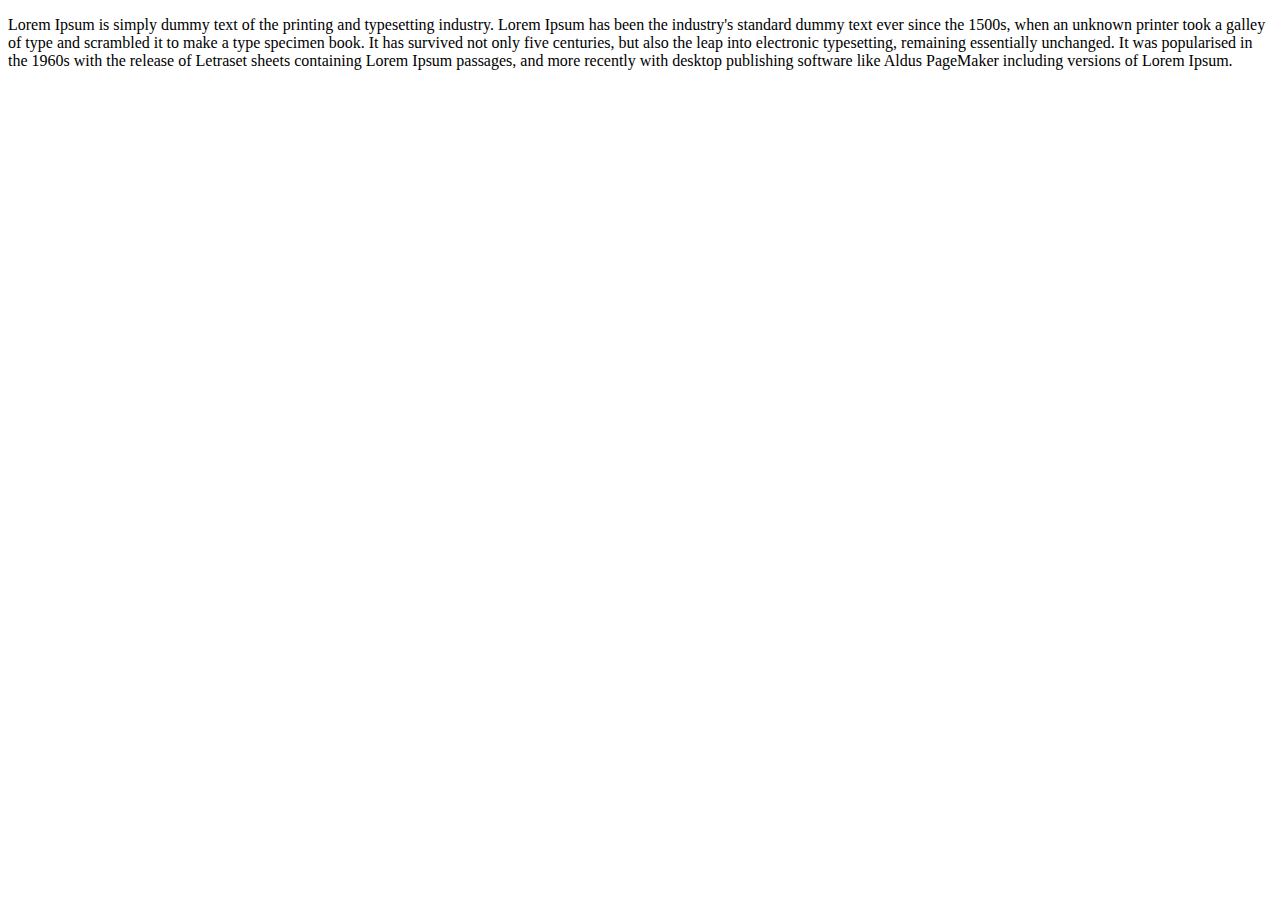
<file: index.html>
<!DOCTYPE html>
<head>
  <title>Task 1</title>
  <meta charset="utf-8">
</head>
<body>
  <p>
  Lorem Ipsum is simply dummy text of the printing and typesetting industry. Lorem Ipsum has been the industry's standard dummy text ever since the 1500s, when an unknown printer took a galley of type and scrambled it to make a type specimen book. It has survived not only five centuries, but also the leap into electronic typesetting, remaining essentially unchanged. It was popularised in the 1960s with the release of Letraset sheets containing Lorem Ipsum passages, and more recently with desktop publishing software like Aldus PageMaker including versions of Lorem Ipsum.
  </p>
</body>
</html>
</file>
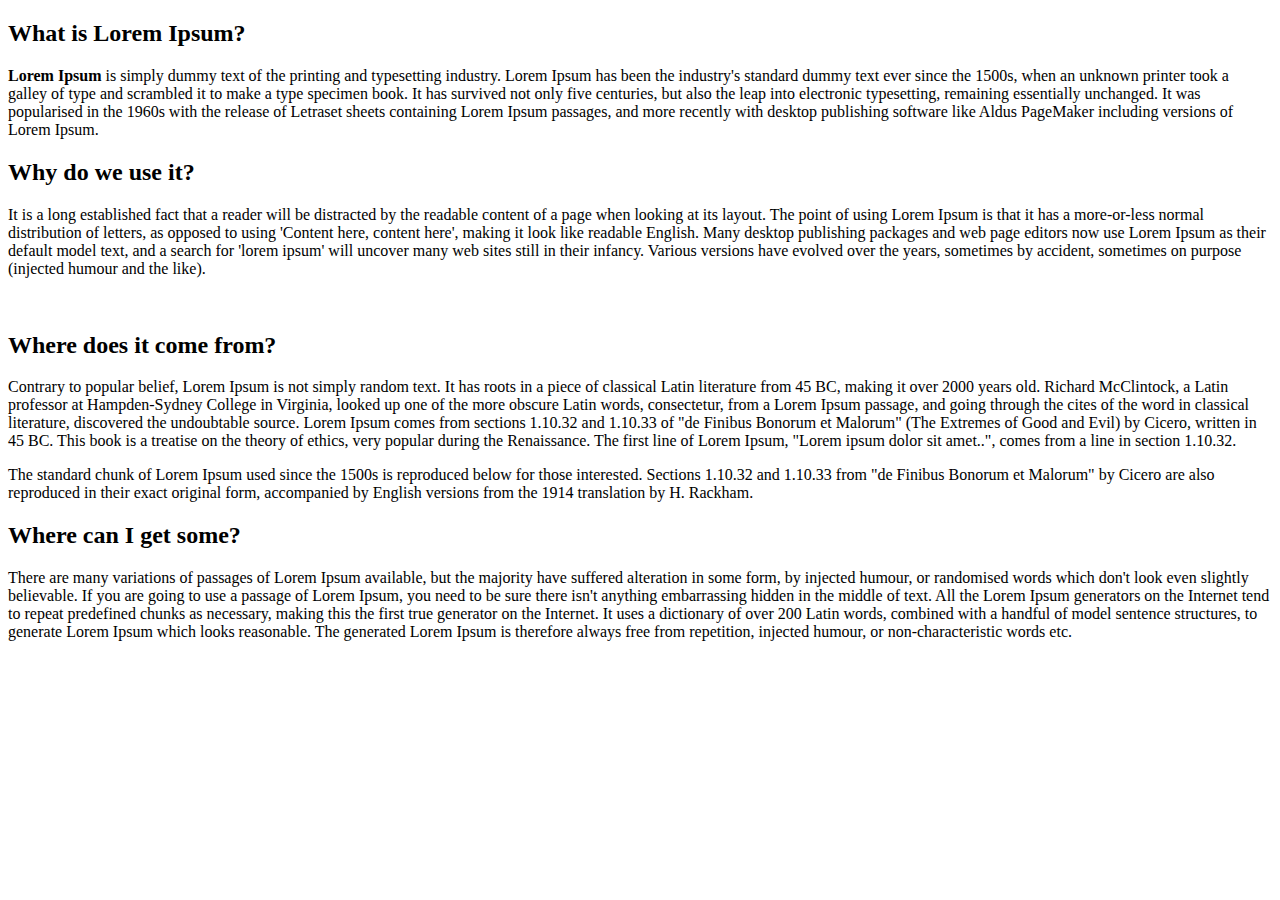
<file: Task1/index.html>
<!DOCTYPE html>
<head>
  <title>Task 1</title>
  <meta charset="utf-8">
</head>
<body>
<h2>What is Lorem Ipsum?</h2>
<p><strong>Lorem Ipsum</strong> is simply dummy text of the printing and typesetting industry. Lorem Ipsum has been the industry's standard dummy text ever since the 1500s, when an unknown printer took a galley of type and scrambled it to make a type specimen book. It has survived not only five centuries, but also the leap into electronic typesetting, remaining essentially unchanged. It was popularised in the 1960s with the release of Letraset sheets containing Lorem Ipsum passages, and more recently with desktop publishing software like Aldus PageMaker including versions of Lorem Ipsum.</p>
</div><div>
<h2>Why do we use it?</h2>
<p>It is a long established fact that a reader will be distracted by the readable content of a page when looking at its layout. The point of using Lorem Ipsum is that it has a more-or-less normal distribution of letters, as opposed to using 'Content here, content here', making it look like readable English. Many desktop publishing packages and web page editors now use Lorem Ipsum as their default model text, and a search for 'lorem ipsum' will uncover many web sites still in their infancy. Various versions have evolved over the years, sometimes by accident, sometimes on purpose (injected humour and the like).</p>
</div><br /><div>
<h2>Where does it come from?</h2>
<p>Contrary to popular belief, Lorem Ipsum is not simply random text. It has roots in a piece of classical Latin literature from 45 BC, making it over 2000 years old. Richard McClintock, a Latin professor at Hampden-Sydney College in Virginia, looked up one of the more obscure Latin words, consectetur, from a Lorem Ipsum passage, and going through the cites of the word in classical literature, discovered the undoubtable source. Lorem Ipsum comes from sections 1.10.32 and 1.10.33 of "de Finibus Bonorum et Malorum" (The Extremes of Good and Evil) by Cicero, written in 45 BC. This book is a treatise on the theory of ethics, very popular during the Renaissance. The first line of Lorem Ipsum, "Lorem ipsum dolor sit amet..", comes from a line in section 1.10.32.</p><p>The standard chunk of Lorem Ipsum used since the 1500s is reproduced below for those interested. Sections 1.10.32 and 1.10.33 from "de Finibus Bonorum et Malorum" by Cicero are also reproduced in their exact original form, accompanied by English versions from the 1914 translation by H. Rackham.</p>
</div><div>
<h2>Where can I get some?</h2>
<p>There are many variations of passages of Lorem Ipsum available, but the majority have suffered alteration in some form, by injected humour, or randomised words which don't look even slightly believable. If you are going to use a passage of Lorem Ipsum, you need to be sure there isn't anything embarrassing hidden in the middle of text. All the Lorem Ipsum generators on the Internet tend to repeat predefined chunks as necessary, making this the first true generator on the Internet. It uses a dictionary of over 200 Latin words, combined with a handful of model sentence structures, to generate Lorem Ipsum which looks reasonable. The generated Lorem Ipsum is therefore always free from repetition, injected humour, or non-characteristic words etc.</p>
</body>
</html>
</file>
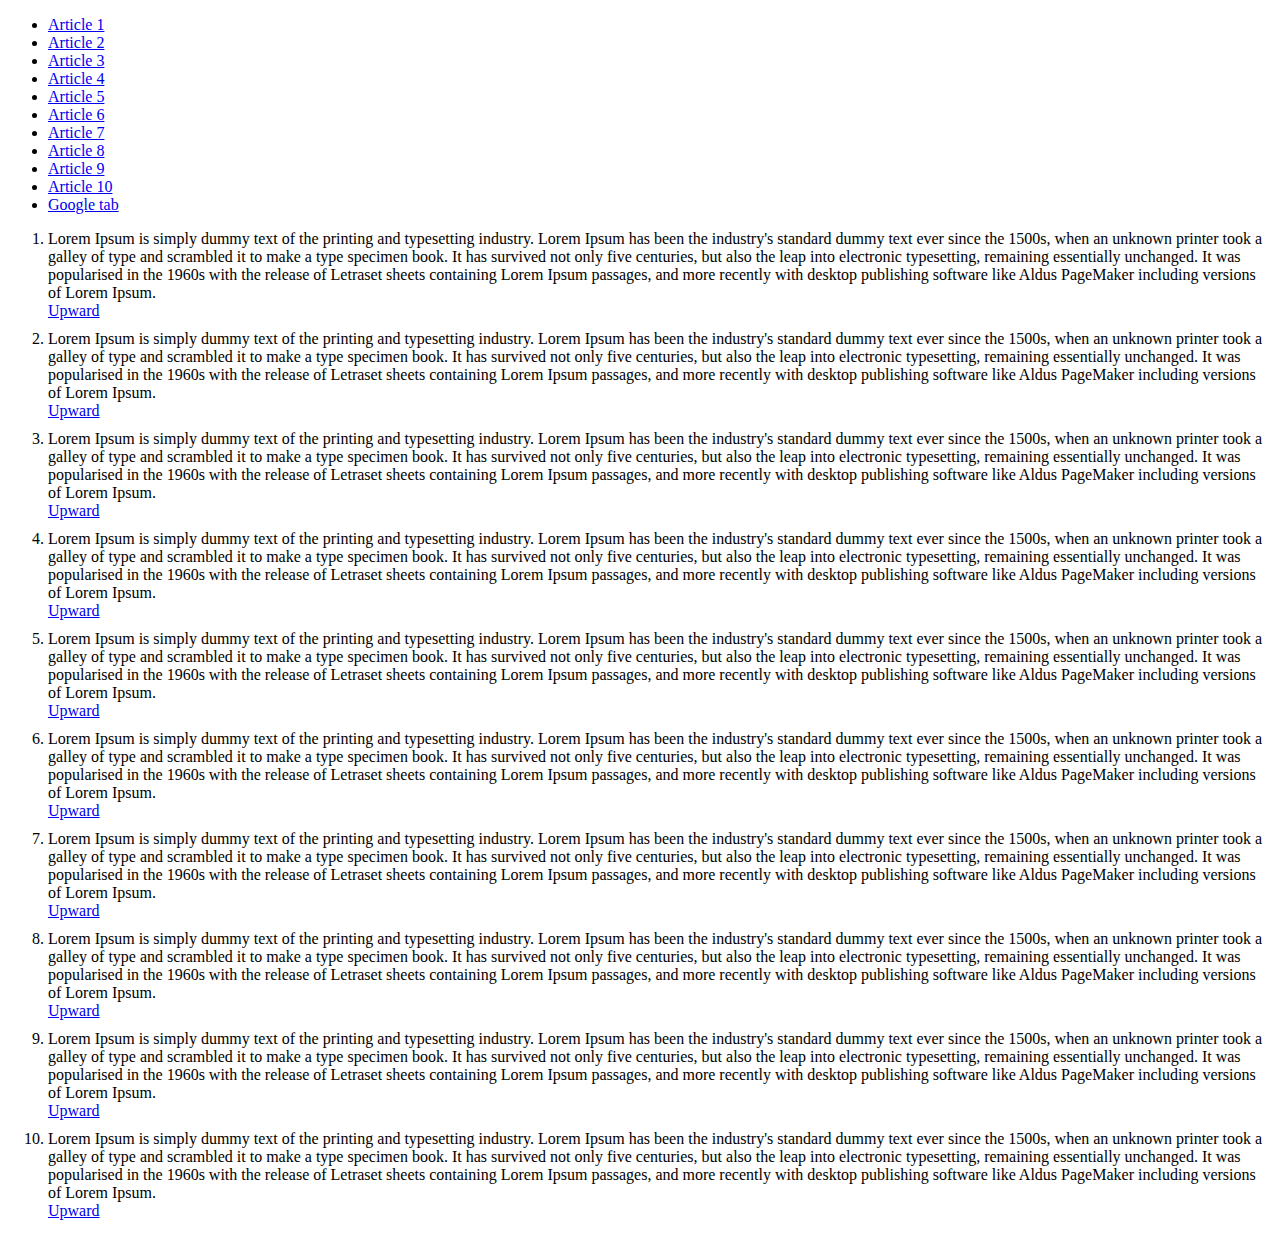
<file: Task2/index.html>
<!DOCTYPE html>

<head>
    <meta charset="UTF-8">
    <title>Task 2</title>
    <style>
        div {
            margin-bottom: 10px;
        }
    </style>
</head>

<body>
    <div id="home">
        <ul>
            <li>
                <a href="#article1">Article 1</a>
            </li>
            <li>
                <a href="#article2">Article 2</a>
            </li>
            <li>
                <a href="#article3">Article 3</a>
            </li>
            <li>
                <a href="#article4">Article 4</a>
            </li>
            <li>
                <a href="#article5">Article 5</a>
            </li>
            <li>
                <a href="#article6">Article 6</a>
            </li>
            <li>
                <a href="#article7">Article 7</a>
            </li>
            <li>
                <a href="#article8">Article 8</a>
            </li>
            <li>
                <a href="#article9">Article 9</a>
            </li>
            <li>
                <a href="#article10">Article 10</a>
            </li>
            <li>
                <a href="http://google.com" target="blank_">Google tab</a>
            </li>
        </ul>
    </div>
    <ol>
        <li>
            <div id="article1">
                <article>
                    Lorem Ipsum is simply dummy text of the printing and typesetting industry. Lorem Ipsum has been the industry's standard dummy
                    text ever since the 1500s, when an unknown printer took a galley of type and scrambled it to make a type
                    specimen book. It has survived not only five centuries, but also the leap into electronic typesetting,
                    remaining essentially unchanged. It was popularised in the 1960s with the release of Letraset sheets
                    containing Lorem Ipsum passages, and more recently with desktop publishing software like Aldus PageMaker
                    including versions of Lorem Ipsum.
                    <br />
                    <a href="#home">Upward</a>
                </article>
            </div>
        </li>
        <li>
            <div id="article2">
                <article>
                    Lorem Ipsum is simply dummy text of the printing and typesetting industry. Lorem Ipsum has been the industry's standard dummy
                    text ever since the 1500s, when an unknown printer took a galley of type and scrambled it to make a type
                    specimen book. It has survived not only five centuries, but also the leap into electronic typesetting,
                    remaining essentially unchanged. It was popularised in the 1960s with the release of Letraset sheets
                    containing Lorem Ipsum passages, and more recently with desktop publishing software like Aldus PageMaker
                    including versions of Lorem Ipsum.
                    <br />
                    <a href="#home">Upward</a>
                </article>
            </div>
        </li>
        <li>
            <div id="article3">
                <article>
                    Lorem Ipsum is simply dummy text of the printing and typesetting industry. Lorem Ipsum has been the industry's standard dummy
                    text ever since the 1500s, when an unknown printer took a galley of type and scrambled it to make a type
                    specimen book. It has survived not only five centuries, but also the leap into electronic typesetting,
                    remaining essentially unchanged. It was popularised in the 1960s with the release of Letraset sheets
                    containing Lorem Ipsum passages, and more recently with desktop publishing software like Aldus PageMaker
                    including versions of Lorem Ipsum.
                    <br />
                    <a href="#home">Upward</a>
                </article>
            </div>
        </li>
        <li>
            <div id="article4">
                <article>
                    Lorem Ipsum is simply dummy text of the printing and typesetting industry. Lorem Ipsum has been the industry's standard dummy
                    text ever since the 1500s, when an unknown printer took a galley of type and scrambled it to make a type
                    specimen book. It has survived not only five centuries, but also the leap into electronic typesetting,
                    remaining essentially unchanged. It was popularised in the 1960s with the release of Letraset sheets
                    containing Lorem Ipsum passages, and more recently with desktop publishing software like Aldus PageMaker
                    including versions of Lorem Ipsum.
                    <br />
                    <a href="#home">Upward</a>
                </article>
            </div>
        </li>
        <li>
            <div id="article5">
                <article>
                    Lorem Ipsum is simply dummy text of the printing and typesetting industry. Lorem Ipsum has been the industry's standard dummy
                    text ever since the 1500s, when an unknown printer took a galley of type and scrambled it to make a type
                    specimen book. It has survived not only five centuries, but also the leap into electronic typesetting,
                    remaining essentially unchanged. It was popularised in the 1960s with the release of Letraset sheets
                    containing Lorem Ipsum passages, and more recently with desktop publishing software like Aldus PageMaker
                    including versions of Lorem Ipsum.
                    <br />
                    <a href="#home">Upward</a>
                </article>
            </div>
        </li>
        <li>
            <div id="article6">
                <article>
                    Lorem Ipsum is simply dummy text of the printing and typesetting industry. Lorem Ipsum has been the industry's standard dummy
                    text ever since the 1500s, when an unknown printer took a galley of type and scrambled it to make a type
                    specimen book. It has survived not only five centuries, but also the leap into electronic typesetting,
                    remaining essentially unchanged. It was popularised in the 1960s with the release of Letraset sheets
                    containing Lorem Ipsum passages, and more recently with desktop publishing software like Aldus PageMaker
                    including versions of Lorem Ipsum.
                    <br />
                    <a href="#home">Upward</a>
                </article>
            </div>
        </li>
        <li>
            <div id="article7">
                <article>
                    Lorem Ipsum is simply dummy text of the printing and typesetting industry. Lorem Ipsum has been the industry's standard dummy
                    text ever since the 1500s, when an unknown printer took a galley of type and scrambled it to make a type
                    specimen book. It has survived not only five centuries, but also the leap into electronic typesetting,
                    remaining essentially unchanged. It was popularised in the 1960s with the release of Letraset sheets
                    containing Lorem Ipsum passages, and more recently with desktop publishing software like Aldus PageMaker
                    including versions of Lorem Ipsum.
                    <br />
                    <a href="#home">Upward</a>
                </article>
            </div>
        </li>
        <li>
            <div id="article8">
                <article>
                    Lorem Ipsum is simply dummy text of the printing and typesetting industry. Lorem Ipsum has been the industry's standard dummy
                    text ever since the 1500s, when an unknown printer took a galley of type and scrambled it to make a type
                    specimen book. It has survived not only five centuries, but also the leap into electronic typesetting,
                    remaining essentially unchanged. It was popularised in the 1960s with the release of Letraset sheets
                    containing Lorem Ipsum passages, and more recently with desktop publishing software like Aldus PageMaker
                    including versions of Lorem Ipsum.
                    <br />
                    <a href="#home">Upward</a>
                </article>
            </div>
        </li>
        <li>
            <div id="article9">
                <article>
                    Lorem Ipsum is simply dummy text of the printing and typesetting industry. Lorem Ipsum has been the industry's standard dummy
                    text ever since the 1500s, when an unknown printer took a galley of type and scrambled it to make a type
                    specimen book. It has survived not only five centuries, but also the leap into electronic typesetting,
                    remaining essentially unchanged. It was popularised in the 1960s with the release of Letraset sheets
                    containing Lorem Ipsum passages, and more recently with desktop publishing software like Aldus PageMaker
                    including versions of Lorem Ipsum.
                    <br />
                    <a href="#home">Upward</a>
                </article>
            </div>
        </li>
        <li>
            <div id="article10">
                <article>
                    Lorem Ipsum is simply dummy text of the printing and typesetting industry. Lorem Ipsum has been the industry's standard dummy
                    text ever since the 1500s, when an unknown printer took a galley of type and scrambled it to make a type
                    specimen book. It has survived not only five centuries, but also the leap into electronic typesetting,
                    remaining essentially unchanged. It was popularised in the 1960s with the release of Letraset sheets
                    containing Lorem Ipsum passages, and more recently with desktop publishing software like Aldus PageMaker
                    including versions of Lorem Ipsum.
                    <br />
                    <a href="#home">Upward</a>
                </article>
            </div>
        </li>



    </ol>

</body>

</html>
</file>
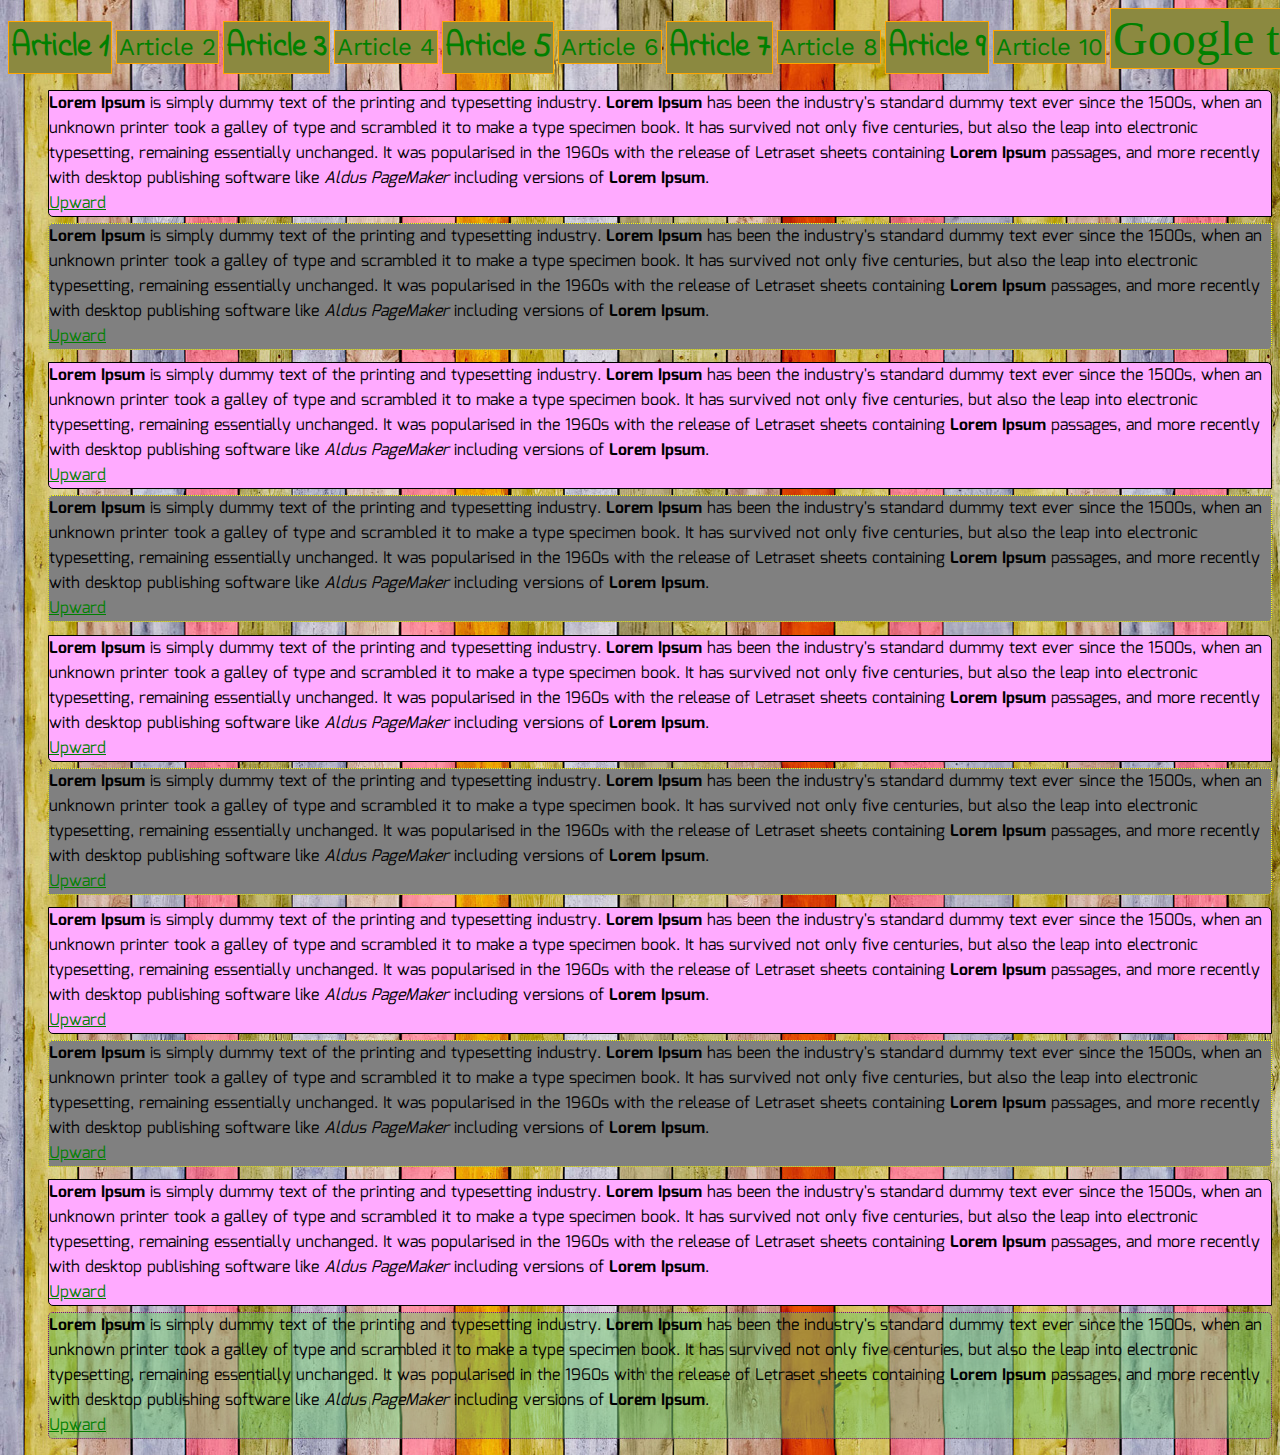
<file: Task3/index.html>
<!DOCTYPE html>

<head>
    <meta charset="UTF-8">
    <title>Task 3</title>
    <link href="https://fonts.googleapis.com/css?family=Indie+Flower|Work+Sans|Mina" rel="stylesheet">
    <link rel="stylesheet" type="text/css" href="style.css">
</head>

<body>
    <div id="home">
        <ul>
            <li>
                <a href="#article1">Article 1</a>
            </li>
            <li>
                <a href="#article2">Article 2</a>
            </li>
            <li>
                <a href="#article3">Article 3</a>
            </li>
            <li>
                <a href="#article4">Article 4</a>
            </li>
            <li>
                <a href="#article5">Article 5</a>
            </li>
            <li>
                <a href="#article6">Article 6</a>
            </li>
            <li>
                <a href="#article7">Article 7</a>
            </li>
            <li>
                <a href="#article8">Article 8</a>
            </li>
            <li>
                <a href="#article9">Article 9</a>
            </li>
            <li>
                <a href="#article10">Article 10</a>
            </li>
            <li>
                <a href="http://google.com" target="blank_">Google tab</a>
            </li>
        </ul>
       
    </div>
    <ol>
        <li>
            <div id="article1">
                <article>
                    <div class="left-radius">
                        <span class="bold-element">Lorem Ipsum</span> is simply dummy text of the printing and typesetting industry.
                        <span class="bold-element">Lorem Ipsum</span> has been the industry's standard dummy text ever since the 1500s, when an unknown
                        printer took a galley of type and scrambled it to make a type specimen book. It has survived not
                        only five centuries, but also the leap into electronic typesetting, remaining essentially unchanged.
                        It was popularised in the 1960s with the release of Letraset sheets containing
                        <span class="bold-element">Lorem Ipsum</span> passages, and more recently with desktop publishing software like
                        <span class="italik-element">Aldus PageMaker</span> including versions of
                        <span class="bold-element">Lorem Ipsum</span>.
                        <br />
                        <a href="#home">Upward</a>
                    </div>
                </article>
            </div>
        </li>
        <li>
            <div id="article2">
                <article>
                    <div class="right-radius">
                        <span class="bold-element">Lorem Ipsum</span> is simply dummy text of the printing and typesetting industry.
                        <span class="bold-element">Lorem Ipsum</span> has been the industry's standard dummy text ever since the 1500s, when an unknown
                        printer took a galley of type and scrambled it to make a type specimen book. It has survived not
                        only five centuries, but also the leap into electronic typesetting, remaining essentially unchanged.
                        It was popularised in the 1960s with the release of Letraset sheets containing
                        <span class="bold-element">Lorem Ipsum</span> passages, and more recently with desktop publishing software like
                        <span class="italik-element">Aldus PageMaker</span> including versions of
                        <span class="bold-element">Lorem Ipsum</span>.
                        <br />
                        <a href="#home">Upward</a>
                    </div>
                </article>
            </div>
        </li>
        <li>
            <div id="article3">
                <article>
                    <div class="left-radius">
                        <span class="bold-element">Lorem Ipsum</span> is simply dummy text of the printing and typesetting industry.
                        <span class="bold-element">Lorem Ipsum</span> has been the industry's standard dummy text ever since the 1500s, when an unknown
                        printer took a galley of type and scrambled it to make a type specimen book. It has survived not
                        only five centuries, but also the leap into electronic typesetting, remaining essentially unchanged.
                        It was popularised in the 1960s with the release of Letraset sheets containing
                        <span class="bold-element">Lorem Ipsum</span> passages, and more recently with desktop publishing software like
                        <span class="italik-element">Aldus PageMaker</span> including versions of
                        <span class="bold-element">Lorem Ipsum</span>.
                        <br />
                        <a href="#home">Upward</a>
                    </div>
                </article>
            </div>
        </li>
        <li>
            <div id="article4">
                <article>
                    <div class="right-radius">
                        <span class="bold-element">Lorem Ipsum</span> is simply dummy text of the printing and typesetting industry.
                        <span class="bold-element">Lorem Ipsum</span> has been the industry's standard dummy text ever since the 1500s, when an unknown
                        printer took a galley of type and scrambled it to make a type specimen book. It has survived not
                        only five centuries, but also the leap into electronic typesetting, remaining essentially unchanged.
                        It was popularised in the 1960s with the release of Letraset sheets containing
                        <span class="bold-element">Lorem Ipsum</span> passages, and more recently with desktop publishing software like
                        <span class="italik-element">Aldus PageMaker</span> including versions of
                        <span class="bold-element">Lorem Ipsum</span>.
                        <br />
                        <a href="#home">Upward</a>
                    </div>
                </article>
            </div>
        </li>
        <li>
            <div id="article5">
                <article>
                    <div class="left-radius">
                        <span class="bold-element">Lorem Ipsum</span> is simply dummy text of the printing and typesetting industry.
                        <span class="bold-element">Lorem Ipsum</span> has been the industry's standard dummy text ever since the 1500s, when an unknown
                        printer took a galley of type and scrambled it to make a type specimen book. It has survived not
                        only five centuries, but also the leap into electronic typesetting, remaining essentially unchanged.
                        It was popularised in the 1960s with the release of Letraset sheets containing
                        <span class="bold-element">Lorem Ipsum</span> passages, and more recently with desktop publishing software like
                        <span class="italik-element">Aldus PageMaker</span> including versions of
                        <span class="bold-element">Lorem Ipsum</span>.
                        <br />
                        <a href="#home">Upward</a>
                    </div>
                </article>
            </div>
        </li>
        <li>
            <div id="article6">
                <article>
                    <div class="right-radius">
                        <span class="bold-element">Lorem Ipsum</span> is simply dummy text of the printing and typesetting industry.
                        <span class="bold-element">Lorem Ipsum</span> has been the industry's standard dummy text ever since the 1500s, when an unknown
                        printer took a galley of type and scrambled it to make a type specimen book. It has survived not
                        only five centuries, but also the leap into electronic typesetting, remaining essentially unchanged.
                        It was popularised in the 1960s with the release of Letraset sheets containing
                        <span class="bold-element">Lorem Ipsum</span> passages, and more recently with desktop publishing software like
                        <span class="italik-element">Aldus PageMaker</span> including versions of
                        <span class="bold-element">Lorem Ipsum</span>.
                        <br />
                        <a href="#home">Upward</a>
                    </div>
                </article>
            </div>
        </li>
        <li>
            <div id="article7">
                <article>
                    <div class="left-radius">
                        <span class="bold-element">Lorem Ipsum</span> is simply dummy text of the printing and typesetting industry.
                        <span class="bold-element">Lorem Ipsum</span> has been the industry's standard dummy text ever since the 1500s, when an unknown
                        printer took a galley of type and scrambled it to make a type specimen book. It has survived not
                        only five centuries, but also the leap into electronic typesetting, remaining essentially unchanged.
                        It was popularised in the 1960s with the release of Letraset sheets containing
                        <span class="bold-element">Lorem Ipsum</span> passages, and more recently with desktop publishing software like
                        <span class="italik-element">Aldus PageMaker</span> including versions of
                        <span class="bold-element">Lorem Ipsum</span>.
                        <br />
                        <a href="#home">Upward</a>
                    </div>
                </article>
            </div>
        </li>
        <li>
            <div id="article8">
                <article>
                    <div class="right-radius">
                        <span class="bold-element">Lorem Ipsum</span> is simply dummy text of the printing and typesetting industry.
                        <span class="bold-element">Lorem Ipsum</span> has been the industry's standard dummy text ever since the 1500s, when an unknown
                        printer took a galley of type and scrambled it to make a type specimen book. It has survived not
                        only five centuries, but also the leap into electronic typesetting, remaining essentially unchanged.
                        It was popularised in the 1960s with the release of Letraset sheets containing
                        <span class="bold-element">Lorem Ipsum</span> passages, and more recently with desktop publishing software like
                        <span class="italik-element">Aldus PageMaker</span> including versions of
                        <span class="bold-element">Lorem Ipsum</span>.
                        <br />
                        <a href="#home">Upward</a>
                    </div>
                </article>
            </div>
        </li>
        <li>
            <div id="article9">
                <article>
                    <div class="left-radius">
                        <span class="bold-element">Lorem Ipsum</span> is simply dummy text of the printing and typesetting industry.
                        <span class="bold-element">Lorem Ipsum</span> has been the industry's standard dummy text ever since the 1500s, when an unknown
                        printer took a galley of type and scrambled it to make a type specimen book. It has survived not
                        only five centuries, but also the leap into electronic typesetting, remaining essentially unchanged.
                        It was popularised in the 1960s with the release of Letraset sheets containing
                        <span class="bold-element">Lorem Ipsum</span> passages, and more recently with desktop publishing software like
                        <span class="italik-element">Aldus PageMaker</span> including versions of
                        <span class="bold-element">Lorem Ipsum</span>.
                        <br />
                        <a href="#home">Upward</a>
                    </div>
                </article>
            </div>
        </li>
        <li>
            <div id="article10">
                <article>
                    <div class="full-radius">
                        <span class="bold-element">Lorem Ipsum</span> is simply dummy text of the printing and typesetting industry.
                        <span class="bold-element">Lorem Ipsum</span> has been the industry's standard dummy text ever since the 1500s, when an unknown
                        printer took a galley of type and scrambled it to make a type specimen book. It has survived not
                        only five centuries, but also the leap into electronic typesetting, remaining essentially unchanged.
                        It was popularised in the 1960s with the release of Letraset sheets containing
                        <span class="bold-element">Lorem Ipsum</span> passages, and more recently with desktop publishing software like
                        <span class="italik-element">Aldus PageMaker</span> including versions of
                        <span class="bold-element">Lorem Ipsum</span>.
                        <br />
                        <a href="#home">Upward</a>
                    </div>
                </article>
            </div>
        </li>
    </ol>
</body>

</html>
</file>
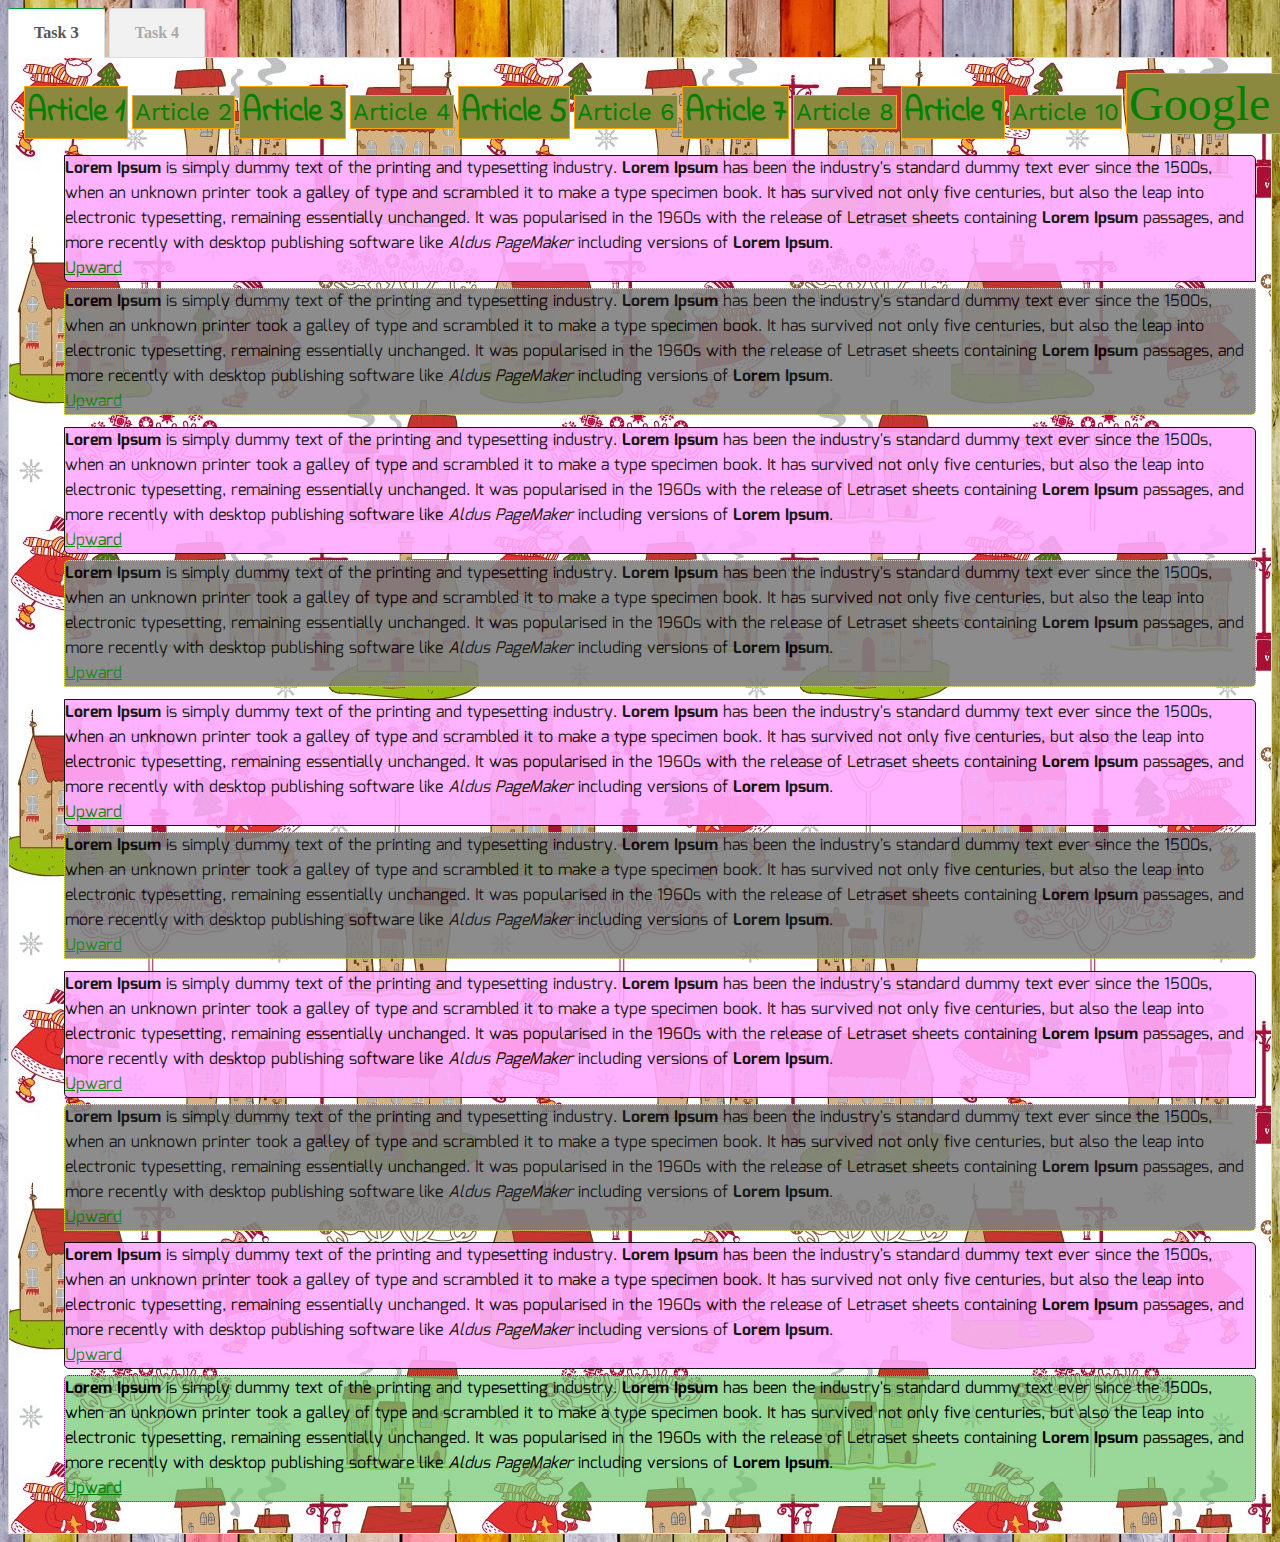
<file: Task4/index.html>
<!DOCTYPE html>
<html>
<head>
    <meta charset="UTF-8">
    <title>Task 4</title>
    <link href="https://fonts.googleapis.com/css?family=Indie+Flower|Work+Sans|Mina" rel="stylesheet">
    <link rel="stylesheet" type="text/css" href="css/style.css">
</head>

<body>
    <div class="tabs">
        <input id="tab1" type="radio" name="tabs" checked>
        <label for="tab1" title="Task 3">Task З</label>

        <input id="tab2" type="radio" name="tabs">
        <label for="tab2" title="Task 4">Task 4</label>

        <section id="content-tab1">
            <div id="home">
                <ul>
                    <li>
                        <a href="#article1">Article 1</a>
                    </li>
                    <li>
                        <a href="#article2">Article 2</a>
                    </li>
                    <li>
                        <a href="#article3">Article 3</a>
                    </li>
                    <li>
                        <a href="#article4">Article 4</a>
                    </li>
                    <li>
                        <a href="#article5">Article 5</a>
                    </li>
                    <li>
                        <a href="#article6">Article 6</a>
                    </li>
                    <li>
                        <a href="#article7">Article 7</a>
                    </li>
                    <li>
                        <a href="#article8">Article 8</a>
                    </li>
                    <li>
                        <a href="#article9">Article 9</a>
                    </li>
                    <li>
                        <a href="#article10">Article 10</a>
                    </li>
                    <li>
                        <a href="http://google.com" target="blank_">Google tab</a>
                    </li>
                </ul>

            </div>
            <ol>
                <li>
                    <div id="article1">
                        <article>
                            <div class="left-radius">
                                <span class="bold-element">Lorem Ipsum</span> is simply dummy text of the printing and typesetting industry.
                                <span class="bold-element">Lorem Ipsum</span> has been the industry's standard dummy text ever since the 1500s, when
                                an unknown printer took a galley of type and scrambled it to make a type specimen book. It
                                has survived not only five centuries, but also the leap into electronic typesetting, remaining
                                essentially unchanged. It was popularised in the 1960s with the release of Letraset sheets
                                containing
                                <span class="bold-element">Lorem Ipsum</span> passages, and more recently with desktop publishing software like
                                <span class="italik-element">Aldus PageMaker</span> including versions of
                                <span class="bold-element">Lorem Ipsum</span>.
                                <br />
                                <a href="#home">Upward</a>
                            </div>
                        </article>
                    </div>
                </li>
                <li>
                    <div id="article2">
                        <article>
                            <div class="right-radius">
                                <span class="bold-element">Lorem Ipsum</span> is simply dummy text of the printing and typesetting industry.
                                <span class="bold-element">Lorem Ipsum</span> has been the industry's standard dummy text ever since the 1500s, when
                                an unknown printer took a galley of type and scrambled it to make a type specimen book. It
                                has survived not only five centuries, but also the leap into electronic typesetting, remaining
                                essentially unchanged. It was popularised in the 1960s with the release of Letraset sheets
                                containing
                                <span class="bold-element">Lorem Ipsum</span> passages, and more recently with desktop publishing software like
                                <span class="italik-element">Aldus PageMaker</span> including versions of
                                <span class="bold-element">Lorem Ipsum</span>.
                                <br />
                                <a href="#home">Upward</a>
                            </div>
                        </article>
                    </div>
                </li>
                <li>
                    <div id="article3">
                        <article>
                            <div class="left-radius">
                                <span class="bold-element">Lorem Ipsum</span> is simply dummy text of the printing and typesetting industry.
                                <span class="bold-element">Lorem Ipsum</span> has been the industry's standard dummy text ever since the 1500s, when
                                an unknown printer took a galley of type and scrambled it to make a type specimen book. It
                                has survived not only five centuries, but also the leap into electronic typesetting, remaining
                                essentially unchanged. It was popularised in the 1960s with the release of Letraset sheets
                                containing
                                <span class="bold-element">Lorem Ipsum</span> passages, and more recently with desktop publishing software like
                                <span class="italik-element">Aldus PageMaker</span> including versions of
                                <span class="bold-element">Lorem Ipsum</span>.
                                <br />
                                <a href="#home">Upward</a>
                            </div>
                        </article>
                    </div>
                </li>
                <li>
                    <div id="article4">
                        <article>
                            <div class="right-radius">
                                <span class="bold-element">Lorem Ipsum</span> is simply dummy text of the printing and typesetting industry.
                                <span class="bold-element">Lorem Ipsum</span> has been the industry's standard dummy text ever since the 1500s, when
                                an unknown printer took a galley of type and scrambled it to make a type specimen book. It
                                has survived not only five centuries, but also the leap into electronic typesetting, remaining
                                essentially unchanged. It was popularised in the 1960s with the release of Letraset sheets
                                containing
                                <span class="bold-element">Lorem Ipsum</span> passages, and more recently with desktop publishing software like
                                <span class="italik-element">Aldus PageMaker</span> including versions of
                                <span class="bold-element">Lorem Ipsum</span>.
                                <br />
                                <a href="#home">Upward</a>
                            </div>
                        </article>
                    </div>
                </li>
                <li>
                    <div id="article5">
                        <article>
                            <div class="left-radius">
                                <span class="bold-element">Lorem Ipsum</span> is simply dummy text of the printing and typesetting industry.
                                <span class="bold-element">Lorem Ipsum</span> has been the industry's standard dummy text ever since the 1500s, when
                                an unknown printer took a galley of type and scrambled it to make a type specimen book. It
                                has survived not only five centuries, but also the leap into electronic typesetting, remaining
                                essentially unchanged. It was popularised in the 1960s with the release of Letraset sheets
                                containing
                                <span class="bold-element">Lorem Ipsum</span> passages, and more recently with desktop publishing software like
                                <span class="italik-element">Aldus PageMaker</span> including versions of
                                <span class="bold-element">Lorem Ipsum</span>.
                                <br />
                                <a href="#home">Upward</a>
                            </div>
                        </article>
                    </div>
                </li>
                <li>
                    <div id="article6">
                        <article>
                            <div class="right-radius">
                                <span class="bold-element">Lorem Ipsum</span> is simply dummy text of the printing and typesetting industry.
                                <span class="bold-element">Lorem Ipsum</span> has been the industry's standard dummy text ever since the 1500s, when
                                an unknown printer took a galley of type and scrambled it to make a type specimen book. It
                                has survived not only five centuries, but also the leap into electronic typesetting, remaining
                                essentially unchanged. It was popularised in the 1960s with the release of Letraset sheets
                                containing
                                <span class="bold-element">Lorem Ipsum</span> passages, and more recently with desktop publishing software like
                                <span class="italik-element">Aldus PageMaker</span> including versions of
                                <span class="bold-element">Lorem Ipsum</span>.
                                <br />
                                <a href="#home">Upward</a>
                            </div>
                        </article>
                    </div>
                </li>
                <li>
                    <div id="article7">
                        <article>
                            <div class="left-radius">
                                <span class="bold-element">Lorem Ipsum</span> is simply dummy text of the printing and typesetting industry.
                                <span class="bold-element">Lorem Ipsum</span> has been the industry's standard dummy text ever since the 1500s, when
                                an unknown printer took a galley of type and scrambled it to make a type specimen book. It
                                has survived not only five centuries, but also the leap into electronic typesetting, remaining
                                essentially unchanged. It was popularised in the 1960s with the release of Letraset sheets
                                containing
                                <span class="bold-element">Lorem Ipsum</span> passages, and more recently with desktop publishing software like
                                <span class="italik-element">Aldus PageMaker</span> including versions of
                                <span class="bold-element">Lorem Ipsum</span>.
                                <br />
                                <a href="#home">Upward</a>
                            </div>
                        </article>
                    </div>
                </li>
                <li>
                    <div id="article8">
                        <article>
                            <div class="right-radius">
                                <span class="bold-element">Lorem Ipsum</span> is simply dummy text of the printing and typesetting industry.
                                <span class="bold-element">Lorem Ipsum</span> has been the industry's standard dummy text ever since the 1500s, when
                                an unknown printer took a galley of type and scrambled it to make a type specimen book. It
                                has survived not only five centuries, but also the leap into electronic typesetting, remaining
                                essentially unchanged. It was popularised in the 1960s with the release of Letraset sheets
                                containing
                                <span class="bold-element">Lorem Ipsum</span> passages, and more recently with desktop publishing software like
                                <span class="italik-element">Aldus PageMaker</span> including versions of
                                <span class="bold-element">Lorem Ipsum</span>.
                                <br />
                                <a href="#home">Upward</a>
                            </div>
                        </article>
                    </div>
                </li>
                <li>
                    <div id="article9">
                        <article>
                            <div class="left-radius">
                                <span class="bold-element">Lorem Ipsum</span> is simply dummy text of the printing and typesetting industry.
                                <span class="bold-element">Lorem Ipsum</span> has been the industry's standard dummy text ever since the 1500s, when
                                an unknown printer took a galley of type and scrambled it to make a type specimen book. It
                                has survived not only five centuries, but also the leap into electronic typesetting, remaining
                                essentially unchanged. It was popularised in the 1960s with the release of Letraset sheets
                                containing
                                <span class="bold-element">Lorem Ipsum</span> passages, and more recently with desktop publishing software like
                                <span class="italik-element">Aldus PageMaker</span> including versions of
                                <span class="bold-element">Lorem Ipsum</span>.
                                <br />
                                <a href="#home">Upward</a>
                            </div>
                        </article>
                    </div>
                </li>
                <li>
                    <div id="article10">
                        <article>
                            <div class="full-radius">
                                <span class="bold-element">Lorem Ipsum</span> is simply dummy text of the printing and typesetting industry.
                                <span class="bold-element">Lorem Ipsum</span> has been the industry's standard dummy text ever since the 1500s, when
                                an unknown printer took a galley of type and scrambled it to make a type specimen book. It
                                has survived not only five centuries, but also the leap into electronic typesetting, remaining
                                essentially unchanged. It was popularised in the 1960s with the release of Letraset sheets
                                containing
                                <span class="bold-element">Lorem Ipsum</span> passages, and more recently with desktop publishing software like
                                <span class="italik-element">Aldus PageMaker</span> including versions of
                                <span class="bold-element">Lorem Ipsum</span>.
                                <br />
                                <a href="#home">Upward</a>
                            </div>
                        </article>
                    </div>
                </li>
            </ol>
</body>
</section>
<section id="content-tab2">
    <table>
        <thead>
            <tr>
                <th colspan="7">Frontend framework 2017 года – ТОП 10</th>
            </tr>
            <tr>
                <th>Лого</th>
                <th>Название</th>
                <th>Описание</th>
                <th>Преимущества</th>
                <th>Недостатки</th>
                <th>Идеальная целевая аудитория</th>
                <th>Видео</th>
            </tr>
        </thead>
        <tbody>
            <tr>
                <td class="logotd">
                    <img src="img/frameworks/bootstrap.png" alt="Bootstrap">
                </td>
                <td class="framework-name"><strong>Bootstrap</strong></td>
                <td>
                    <p>Этот список был бы точно неполноценным, если бы мы не включили в него невероятно популярный фреймворк
                        для фрон-енд девелопмента
                        <a href="http://getbootstrap.com/" target="blank_">Bootstrap</a>. Будучи созданным разработчиками Twitter и выпущенным в еще 6 лет назад, он сумел стать
                        самым ходовым в мире фреймворком с открытым исходным кодом.</p>
                    <p>Как и остальные топовые фреймворки, Boostrap поддерживает CSS, HTML и JavaScript компоненты. Он соответствует
                        требованиям стандартов к отзывчивому веб-дизайну. Благодаря этому вы сможете легко разрабатывать
                        отзывчивые сайты любого размера и любой сложности.</p>
                    <p>Поскольку Bootstrap регулярно обновляется, он обычно поддерживает самые передовые функции. Например,
                        в него были добавлены темы, соответствующие принципам материального дизайна Google, сразу после того,
                        как эти принципы были опубликованы. Также в него в качестве CSS-препроцессора был добавлен Sass.</p>
                </td>
                <td class="advantages">
                    <ul>
                        <li>Поддержка отзывчивого дизайна (при необходимости это можно не использовать).</li>
                        <li>Объемная документация.</li>
                    </ul>
                </td>
                <td class="disadvantages">
                    <ul>
                        <li>Нестандартный размер файла (276 кБ) из-за чрезмерного количества нечасто используемых стилей.</li>
                        <li>Чрезмерное количество классов HTML и DOM-элементов может создавать неудобства и путаницу.</li>
                    </ul>
                </td>
                <td>
                    <p>Новички и те, кому нужен надежный и проверенный фреймворк.</p>
                </td>
                <td>
                    <iframe width="320" height="180" src="https://www.youtube.com/embed/hnCmSXCZEpU" frameborder="0" allow="autoplay; encrypted-media"
                        allowfullscreen></iframe>
                </td>
            </tr>
            <tr>
                <td class="logotd">
                    <img src="img/frameworks/foundation.jpg" alt="Foundation">
                </td>
                <td class="framework-name"><strong>Foundation</strong></td>
                <td>
                    <p>Созданный дизайнерской компанией Zurb, фреймворк
                        <a href="http://getbootstrap.com/" target="blank_">Foundation</a> является усовершенствованным фреймворком корпоративного уровня. Наилучшим образом
                        он приспособлен под создание отзывчивых и быстрых сайтов. Он пользуется популярностью среди таких
                        известных компаний, как Facebook. Достаточно сложный, поэтому может быть не совсем подходящим решением
                        для тех, кто только протаптывает свой путь к веб-разработке.</p>
                    <p>Этот полнофункциональный каркас поддерживает графическое ускорение, чтобы вы смогли насладиться плавными
                        и «быстрыми как молния» анимациями, и Fastclick.js для быстрой визуализации на mobile. Работает на
                        базе предпроцессора Sass и поддерживает разработанный Foundation атрибут для обмена данными. Последний
                        позволяет вам загружать как легкие и простые HTML-страницы для мобильных девайсов, так и более «тяжелые»
                        HTML-страницы для устройств с экраном побольше.</p>
                </td>
                <td class="advantages">
                    <ul>
                        <li>Нет ограничений в стилизации, поэтому у вас будет больше гибкости.</li>
                        <li>Использует единицы rem вместо пикселей, избавляя от необходимости указывать ширину, высоту и остальные
                            параметры для каждого устройства.</li>
                    </ul>
                </td>
                <td class="disadvantages">
                    <ul>
                        <li>Достаточно немаленький размер файла «из коробки».</li>
                        <li>Чересчур сложный в освоении для тех, кто еще не очень знаком с разработкой.</li>
                    </ul>
                </td>
                <td>
                    <p>Программисты с солидными знаниями, и те, кто в первую очередь беспокоится за возможность проектировать
                        и разрабатывать красивые, быстрые и невероятно отзывчивые сайты.</p>
                </td>
                <td>
                    <iframe width="320" height="180" src="https://www.youtube.com/embed/DEu5xYEZx18" frameborder="0" allow="autoplay; encrypted-media"
                        allowfullscreen></iframe>
                </td>
            </tr>
            <tr>
                <td class="logotd">
                    <img src="img/frameworks/materialize.png" alt="Materialize">
                </td>
                <td class="framework-name"><strong>Materialize</strong></td>
                <td>
                    <p>В отзывчивом front-end фреймворке
                        <a href="http://materializecss.com/" target="blank_">Materialize</a> также реализованы спецификации материального дизайна от компании Google. В нем есть
                        большое количество готовых к использованию иконок, кнопок, диаграмм, форм и многих других компонентов.
                        Идет как в виде стандартной версии, так и в версии на базе Sass.</p>
                    <p>В этом фреймворке есть очень удобная функция сетки столбцов IZ. Ее можно использовать для макетов сайта.
                        Еще вместе с ним идет CSS, готовый к использованию «из коробки» для создания теней, настраивания
                        параметров типографики и цветов, а также других функциональных возможностей материального дизайна.</p>
                    <p>К дополнительным функциям можно отнести анимацию с волновыми эффектами, вытягивающиеся меню для мобильных
                        устойств, примеси SASS и так далее.</p>
                </td>
                <td class="advantages">
                    <ul>
                        <li>Чрезвычайно большой выбор различных компонентов на любой вкус.</li>
                        <li>Благодаря поддержке responsive design веб-сайты могут отлично работать на любом девайсе.</li>
                    </ul>
                </td>
                <td class="disadvantages">
                    <ul>
                        <li>У файла большой размер, поэтому фреймворк немного громоздкий.</li>
                        <li>Отсутствует поддержка модели Flexbox.</li>
                    </ul>
                </td>
                <td>
                    <p>Неопытные веб-программистые, желающие разобраться с принципами материального дизайна.</p>
                </td>
                <td>
                    <iframe width="320" height="180" src="https://www.youtube.com/embed/nqT8c5OFjEQ" frameborder="0" allow="autoplay; encrypted-media"
                        allowfullscreen></iframe>
                </td>
            </tr>
            <tr>
                <td class="logotd">
                    <img src="img/frameworks/semantic.png" alt="Semantic-UI">
                </td>
                <td class="framework-name"><strong>Semantic-UI</strong></td>
                <td>
                    <p>Сравнительный «начинающий фреймворк»
                        <a href="http://semantic-ui.com/" target="blank_">Semantic-UI</a> отличается от других большим количеством особенностей. Он находится всего в шаге
                        от того, чтобы стать одним из наиболее востребованных из существующих фреймворков для фронт-енда.</p>
                    <p>Ключевое преимущество этого фреймворка, которое позволило ему добиться определенной известности, заключается
                        в его невероятной простоте. Поскольку в нем применяется естественный язык, код не требует объяснений.
                        Даже те, у кого опыт программирования очень скудный, будут чувствовать себя достаточно уверенно,
                        работая с этим фреймворком.</p>
                    <p>Еще одной отличительной особенностью Semantic-UI является то, что в него можно интегрировать невероятное
                        большое количество сторонних библитек. Их настолько много, что вам в самом деле не придется использовать
                        какие-либо другие. Таким образом, процесс разработки становится немного проще и “оптимизированней”.</p>
                </td>
                <td class="advantages">
                    <ul>
                        <li>Семантические имена классов обеспечивают простое обучение, чтобы даже новички смогли с ходу начать
                            работу.
                        </li>
                        <li>Маленький размер файла и минимальное время загрузки (благодаря тому, что вы сможете загружать только
                            те компоненты, которые вам необходимы).</li>
                        <li>Каждый имеет свой собственный файл JavaScript и таблицу стилей. Универсальность элементов значительно
                            упрощает настройку.</li>
                    </ul>
                </td>
                <td class="disadvantages">
                    <ul>
                        <li>Огромные пакеты, в сравнении с пакетами Foundation и Bootstrap.</li>
                        <li>Этого фреймворка может не хватать тому, кому необходимо создавать более серьезные требования к проектированию
                            и разработке.</li>
                    </ul>
                </td>
                <td>
                    <p>Новички и те, кто нуждается в легком и быстром фреймворке.</p>
                </td>
                <td>
                    <iframe width="320" height="180" src="https://www.youtube.com/embed/a9mUH1EWp40" frameborder="0" allow="autoplay; encrypted-media"
                        allowfullscreen></iframe>
                </td>
            </tr>
            <tr>
                <td class="logotd">
                    <img src="img/frameworks/material.jpg" alt="Material UI">
                </td>
                <td class="framework-name"><strong>Material UI</strong></td>
                <td>
                    <p>Если вы хотите выбрать такой фронтенд фреймворк, который позволил бы вам легко удовлетворить собственные
                        нужды в материальном дизайне, лучше всего выбрать
                        <a href="http://www.material-ui.com/#/" target="blank_">Material UI</a>. Вне всяких сомнений, на сегодняшний день это самый продуманный фреймворк для учета
                        этих требований с одной небольшой оговоркой – он не приспособлен для использования в качестве начального
                        решения для совершенного нового проекта по разработке веб-дизайна.
                    </p>
                    <p>Будучи оснащенным готовыми к работе CSS- и компонентами, соответствующими принципам материального дизайна,
                        фреймворк Material UI построен на базе предпроцессора LESS. Поскольку в нем используются компоненты
                        React, желательно иметь уверенное представление о работе с этой библиотекой.</p>
                    <p>Material UI прост в настройке и поддерживает стили, разделенные на отдельные файлы, чтобы вы смогли вручную
                        настраивать переменные LESS CSS без ущерба компонентам фреймворка.</p>
                </td>
                <td class="advantages">
                    <ul>
                        <li>Очень простой способ соответствия рекомендациям материального дизайна.</li>
                        <li>Обширные возможности настройки.</li>

                    </ul>
                </td>
                <td class="disadvantages">
                    <ul>
                        <li>Не подходит для использования в качестве начального решения для проектов, связанных с разработкой
                            «с нуля» веб-дизайна.</li>
                        <li>Для эффективной работы необходимо уверенное понимание React.</li>
                    </ul>
                </td>
                <td>
                    <p>Разработчики, которые понимают и имеют опыт работы с React, а также те, кому нужен простой способ соответствия
                        требованиям материального дизайна.</p>
                </td>
                <td>
                    <iframe width="320" height="180" src="https://www.youtube.com/embed/G7csspyGwVk" frameborder="0" allow="autoplay; encrypted-media"
                        allowfullscreen></iframe>
                </td>
            </tr>
            <tr>
                <td class="logotd">
                    <img src="img/frameworks/pure.png" alt="Pure">
                </td>
                <td class="framework-name"><strong>Pure</strong></td>
                <td>
                    <p>Этот фреймворк был придуман и реализован теми, кто стоит за созданием поисковика Yahoo. Вместе с
                        <a href="https://purecss.io/" target="blank_">Pure</a>
                        идет легковесный набор модулей CSS. Их можно использовать практически для любого вида и масштаба проекта. С Pure вы получаете
                        возможность легко создавать целую кучу отзывчивых объектов, в том числе кнопки и меню. Поскольку
                        фреймворк создан исключительно на CSS, он, к сожалению, не поддерживает плагины JavaScript и JQuery.</p>
                    <p>При уменьшении размера и «компрессии» с помощью Gzip Pure занимает всего лишь 4,5 кБ! Этот результат
                        позволяет уверенно заявить, что Pure – один из наиболее легковесных и быстрых фреймворков для разработки
                        фронт-енда. По этой причине он является отличным вариантом для создания mobile-версий сайтов. Именно
                        за это его многие и ценят.</p>
                </td>
                <td class="advantages">
                    <ul>
                        <li>Это невероятно легкий фреймворк, который обеспечивает высокую скорость загрузки даже при открытии
                            сайта на мобильных девайсах.</li>
                        <li>Широкий набор модулей CSS, каждый из которых можно применить практически для любого большого и небольшого
                            проекта по design и development.</li>

                    </ul>
                </td>
                <td class="disadvantages">
                    <ul>
                        <li>Только CSS – отсутствует поддержка JavaScript и JQuery плагинов.</li>

                    </ul>
                </td>
                <td>
                    <p>Веб-разработчики, сосредоточенные на создании отзывчивых и быстрых mobile веб-сайтов.</p>
                </td>
                <td>
                    <iframe width="320" height="180" src="https://www.youtube.com/embed/1s3cBkyA4fU" frameborder="0" allow="autoplay; encrypted-media"
                        allowfullscreen></iframe>
                </td>
            </tr>
            <tr>
                <td class="logotd">
                    <img src="img/frameworks/skeleton.jpg" alt="Skeleton">
                </td>
                <td class="framework-name"><strong>Skeleton</strong></td>
                <td>
                    <p>
                        <a htrf="http://getskeleton.com/" target="blank_">Skeleton</a> – легковесный отзывчивый «шаблонный код», в котором всего 400 строк. В нем собран лишь
                        самый минимальный необходимый функционал, чтобы вы смогли быстро приступить к реализации веб-проекта.
                        Он не предназначен быть таким же всеохватывающим, как остальные фреймворки, перечисленные выше.</p>
                    <p>Skeleton отзывчивый и построен на базе сетки из 12 столбцов. В нем есть все, что может понадобиться для
                        разработки, в том числе кнопки и формы.</p>
                </td>
                <td class="advantages">
                    <ul>
                        <li>Невероятно леговесный.</li>
                        <li>Повышенная легкость использования и полезность для мелких проектов.</li>

                    </ul>
                </td>
                <td class="disadvantages">
                    <ul>
                        <li>Не включает такой обширный выбор вспомогательных и компонентов для создания стиля, какой есть у более
                            крупных фреймворков.</li>

                    </ul>
                </td>
                <td>
                    <p>Те, кто участвует в реализации небольших проектов, не требующих использования всех компонентов создания
                        стиля, доступных в более серьезных фреймворках.</p>
                </td>
                <td>
                    <iframe width="320" height="180" src="https://www.youtube.com/embed/nVANwdryGVc" frameborder="0" allow="autoplay; encrypted-media"
                        allowfullscreen></iframe>
                </td>
            </tr>
            <tr>
                <td class="logotd">
                    <img src="img/frameworks/uikit.png" alt="UIKit">
                </td>
                <td class="framework-name"><strong>UIKit</strong></td>
                <td>
                    <p>
                        <a href="http://getuikit.com/" target="blank_">UIKit</a> это высокомодульный фронтенд фреймворк, который выделяется на фоне остальных аналогичных
                        решений по многим причинам. Одной из ключевых является тот факт, что он поддерживает CSS-предпроцессоры
                        и LESS, и Sass.</p>
                    <p>В комплекте с ним идет набор гибких и отзывчивых компонентов с последовательными соглашениями о наименованиях.
                        Во многом благодаря этому он стал одним из самых популярных среди всех существующих front-end фреймворков.</p>
                    <p>Он имеет более 30 расширяемых модульных компонентов, которые все вместе обеспечивают повышенную универсальность.
                        В нем есть компоненты навигации (к примеру, боковые навигационные панели), элементы (таблицы и формы
                        HTML), компоненты JavaScript (скрытые панели и модальные диалоговые окна), обычные объекты (кнопки,
                        значки и наложения) и компоненты макета (в том числе плавающая и полностью отзывчивая сетка).</p>
                </td>
                <td class="advantages">
                    <ul>
                        <li>Широкие возможности для настройки.</li>
                        <li>Фреймворк исключительно модульный, так что вы сможете легко добавлять компоненты в таблицу стилей
                            без негативного влияния на весь стиль оформления.</li>
                        <li>Возможность создания улучшенных пользовательских интерфейсов с помощью компонентов типа Nestable.</li>
                    </ul>
                </td>
                <td class="disadvantages">
                    <ul>
                        <li>Ограниченность обучающих ресурсов (это связано с тем, что фреймворк относительно новый).</li>

                    </ul>
                </td>
                <td>
                    <p>Достаточно опытные разработчики (из-за нехватки доступных информационных ресурсов), желающие реализовывать
                        проекты любой сложности.</p>
                </td>
                <td>
                    <iframe width="320" height="180" src="https://www.youtube.com/embed/JxplDTY65oY" frameborder="0" allow="autoplay; encrypted-media"
                        allowfullscreen></iframe>
                </td>
            </tr>
            <tr>
                <td class="logotd">
                    <img src="img/frameworks/milligram.jpg" alt="Milligram">
                </td>
                <td class="framework-name"><strong>Milligram</strong></td>
                <td>
                    <p>
                        <a href="https://milligram.github.io/" target="blank_">Milligram</a> – это очередной чрезвычайно легковесный фреймворк, похожий на Skeleton. При сжатии
                        с помощью Gzip он занимает всего 2 кБ. Является простейшим и удобным начальным решением для многих
                        разработчиков.
                    </p>
                    <p>Система сетки Milligram не похожа на остальные из-за использования спецификации Flexbox. В комплект этого
                        frontend framework также входит несколько основных компонентов, с которыми вы легко начнете разработку,
                        используя элементы типографики, а также такие объекты как кнопки, списки, блоки цитирования и таблицы.</p>
                </td>
                <td class="advantages">
                    <ul>
                        <li>Очень легковесный (всего 2 кБ при сжатии с помощью Gzip).</li>
                        <li>Использование CSS Flexbox в качестве сетки.</li>
                    </ul>
                </td>
                <td class="disadvantages">
                    <ul>
                        <li>Достаточно ограниченное число ресурсов из-за относительной новизны решения.</li>
                        <li>Минимум доступных объектов для создания стиля (если сравнивать с топовыми фреймворками).</li>

                    </ul>
                </td>
                <td>
                    <p>Разработчики, принимающие участие в не очень больших проектах, для которых необязательно наличие множества
                        компонентов для создания стиля, и те, кто желает использовать CSS Flexbox в качестве сетки.</p>
                </td>
                <td>

                    <iframe width="320" height="180" src="https://www.youtube.com/embed/eAMYY8RI8go" frameborder="0" allow="autoplay; encrypted-media"
                        allowfullscreen></iframe>
                </td>
            </tr>
            <tr>
                <td class="logotd">
                    <img src="img/frameworks/susy.png" alt="Susy">
                </td>
                <td class="framework-name"><strong>Susy</strong></td>
                <td>
                    <p>Многие могут поспорить с тем, что
                        <a href="http://susy.oddbird.net/" target="blank_">Susy</a> в принципе не frontend framework в классическом понимании. Он нацелен на соответствие комплексным
                        требованиям к макету. Многие больше относят Susy к построителю сетки, но он, тем не менее, легко
                        станет жизненно необходимым инструментом, особенно для тех, у кого есть особенные требования к макету.
                    </p>
                    <p> С Susy у вас будут примеси (mixins), которые можно использовать для создания сеток. Все расчеты за вас
                        выполнит фреймворк, благодаря чему вы сэкономите драгоценное время и силы.</p>
                    <p>С Susy вы сможете создавать макеты сетки, какие только сможете себе представить. Если вы давно искали
                        способ, как это сделать, Susy может стать отличным вариантом для достижения ваших целей.</p>
                </td>

                <td class="advantages">
                    <ul>
                        <li>Превосходная гибкость при разработке любого вида макета сетки.</li>
                        <li>Автоматическое выполнение расчетов.</li>
                    </ul>
                </td>
                <td class="disadvantages">
                    <ul>
                        <li>Не охватывает все аспекты веб-дизайна, поэтому вам все равно придется использовать полноценный фреймворк
                            (например, из тех, что представлены выше).</li>
                        <li>Отсутствуют предварительно подготовленные сетки.</li>
                    </ul>
                </td>
                <td>
                    <p>Те, у кого есть особенные требования к макету.</p>
                </td>
                <td>
                    <iframe width="320" height="180" src="https://www.youtube.com/embed/_jhAcB5vCmQ" frameborder="0" allow="autoplay; encrypted-media"
                        allowfullscreen></iframe>
                </td>
            </tr>
        </tbody>

    </table>
</section>

</div>

</html>
</file>
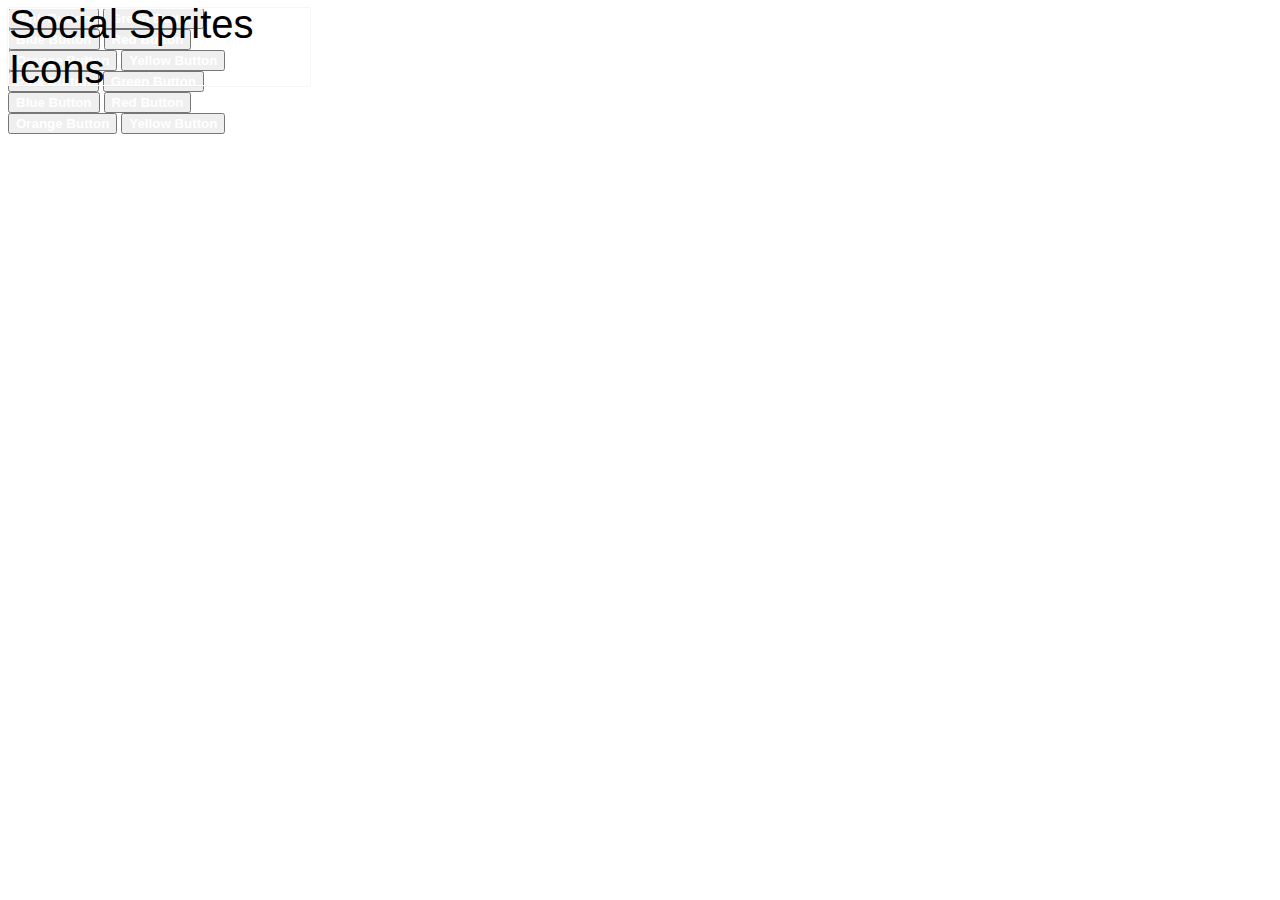
<file: Task6/index.html>
<!DOCTYPE html>
<html>

<head>
    <meta charset="UTF-8">
    <title>Task 6</title>
    <link rel="stylesheet" type="text/css" href="css/style.css">
    <link rel="stylesheet" type="text/css" href="css/sprites.css">
</head>

<body class="t6-page t6-flex-centring">
    <header class="t6-header t6-flex-centring">
        <div class="t6-header__header-background t6-header-background">

        </div>

        <div class="t6-header__label t6-label t6-flex-centring">
            <span class="t6-label__layout t6-label__label-text t6-flex-centring">Social Sprites Icons</span>
        </div>
    </header>


    <main class="t6-main">
        <div class="t6-main__layout t6-content t6-flex-centring">
            <div class="t6-content__main-box t6-main-box">
                <div class="t6-main-box__row">
                    <button class="t6-main-box__button-pink t6-button t6-button-theme-pink t6-button_big">
                        Pink Button
                    </button>
                    <button class="t6-main-box__button-green t6-button t6-button-theme-green t6-flex-centring t6-button_small">
                        Green Button
                    </button>
                </div>
                <div class="t6-main-box__row">
                    <button class="t6-main-box__button-blue t6-button t6-button-theme-blue t6-flex-centring t6-button_small">
                        Blue Button
                    </button>
                    <button class="t6-main-box__button-red t6-button t6-button-theme-red t6-flex-centring t6-button_small">
                        Red Button
                    </button>
                </div>
                <div class="t6-main-box__row">
                    <button class="t6-main-box__button-orange t6-button t6-button-theme-orange t6-flex-centring t6-button_small">
                        Orange Button
                    </button>
                    <button class="t6-main-box__button-yellow t6-button t6-button-theme-yellow t6-flex-centring t6-button_small">
                        Yellow Button
                    </button>
                </div>
            </div>
            <div class="t6-content__main-box t6-main-box t6-main-box_theme_black">
                <div class="t6-main-box__row">
                    <button class="t6-main-box__button-pink t6-button t6-button-theme-pink t6-button_big">
                        Pink Button
                    </button>
                    <button class="t6-main-box__button-green t6-button t6-button-theme-green t6-flex-centring t6-button_small">
                        Green Button
                    </button>
                </div>
                <div class="t6-main-box__row">
                    <button class="t6-main-box__button-blue t6-button t6-button-theme-blue t6-flex-centring t6-button_small">
                        Blue Button
                    </button>
                    <button class="t6-main-box__button-red t6-button t6-button-theme-red t6-flex-centring t6-button_small">
                        Red Button
                    </button>
                </div>
                <div class="t6-main-box__row">
                    <button class="t6-main-box__button-orange t6-button t6-button-theme-orange t6-flex-centring t6-button_small">
                        Orange Button
                    </button>
                    <button class="t6-main-box__button-yellow t6-button t6-button-theme-yellow t6-flex-centring t6-button_small">
                        Yellow Button
                    </button>
                </div>
            </div>
        </div>

    </main>
</body>

</html>
</file>
<file: Task3/style.css>
body{
    background-image: url('171.jpg');
    background-position: left top;
    background-repeat: repeat;
}
a{
    color:green;
}
a:visited{
    color: #343434;
}
a:hover{
    color: whitesmoke;  
}
ul {
    list-style: none;
    margin: 0; 
    padding-left: 0; 
    width: 1380px; /* Ширина слоя в пикселах */
    margin: 0 auto; /* Отступ слева и справа */
    
}
ul li{
    display: inline-block;
}
ul a{
    display: block;
    text-decoration: none;
    border: 1px solid orange;
    background: #8b8940;
    padding: 2px;
}
ul li:nth-child(odd) {
    font-family: 'Indie Flower', cursive;
    font-size: 2em;
    font-weight: bold;
} 
ul li:nth-child(even) {
    font-family: 'Work Sans', sans-serif;
    font-size: 1.5em;
}
ul li:last-child {
    font-family: Times, serif;
    font-size: 3em;
    font-weight: normal;
}
.left-radius{
    background:#FAF;
    border: 1px solid black;
    border-radius: 0 5px;
}
.right-radius{
    border: 1px dotted yellow;
    background: grey;
    border-radius: 5px 0;
}
.full-radius  {
    border: 1px dotted purple;
    background: rgba(110,200,110,0.5);
    border-radius: 5px;
 }
ol{
    list-style: none;
}
ol li:nth-child(odd) {
   margin-bottom: 0.5%;
} 
ol li:nth-child(even) {
    margin-bottom: 1%;
}

article{
    font-family: 'Mina', sans-serif;
}
.bold-element{
    font-weight: bold;
}
.italik-element{
    font-style: italic;
}
</file>
<file: Task4/css/style.css>
/*general rules*/
body{
    background-image: url('../img/171.jpg');
    background-position: left top;
    background-repeat: repeat;
}
a{
    color:green;
}
a:visited{
    color: #343434;
}
a:hover{
    color: whitesmoke;  
}
/* menu list*/
#home ul {
    list-style: none;
    padding-left: 0; 
    width: 1380px; 
    margin: 0 auto; 
}
#home ul li{
    display: inline-block;
}
#home ul a{
    display: block;
    text-decoration: none;
    border: 1px solid orange;
    background: #8b8940;
    padding: 2px;
}
#home ul li:nth-child(odd) {
    font-family: 'Indie Flower', cursive;
    font-size: 2em;
    font-weight: bold;
} 
#home ul li:nth-child(even) {
    font-family: 'Work Sans', sans-serif;
    font-size: 1.5em;
}
#home ul li:last-child {
    font-family: Times, serif;
    font-size: 3em;
    font-weight: normal;
}
 /* content list*/
ol{
    list-style: none;
}
ol li:nth-child(odd) {
   margin-bottom: 0.5%;
} 
ol li:nth-child(even) {
    margin-bottom: 1%;
}
article{
    font-family: 'Mina', sans-serif;
}
.bold-element{
    font-weight: bold;
}
.italik-element{
    font-style: italic;
}
.left-radius{
    background:#FAF;
    opacity: 0.9;
    border: 1px solid black;
    border-radius: 0 5px;
}
.right-radius{
    border: 1px dotted yellow;
    opacity: 0.9;
    background: grey;
    border-radius: 5px 0;
}
.full-radius  {
    border: 1px dotted purple;
    background: rgba(110,200,110,0.7);
    border-radius: 5px;
 }
/*tabs*/
.tabs {
	min-width: 80%;
	max-width: 100%;
	padding: 0px;
	margin: 0 auto;
}
.tabs>section {
	display: none;
	padding: 15px;
	border: 1px solid #ddd;
}
#content-tab1{
    background-image: url('../img/ded-moroz-risunok-1.jpg');
    background-position: left top;
    background-repeat: repeat;
}
#content-tab2{
    background-image: url('../img/tools.png');
    background-position: left top;
    background-repeat: repeat;
}
#content-tab3{
    background-image: url('../img/magenta-tv.png');
    background-position: left top;
    background-repeat: repeat;
}
.tabs>section>p {
	margin: 0 0 5px;
	line-height: 1.5;
	color: #383838;
}
.tabs>input {
	display: none;
	position: absolute;
}
.tabs>label {
	display: inline-block;
	margin: 0 0 -1px;
	padding: 15px 25px;
	font-weight: 600;
	text-align: center;
	color: #aaa;
	border: 0px solid #ddd;
	border-width: 1px 1px 1px 1px;
	background: #f1f1f1;
	border-radius: 3px 3px 0 0;
}
.tabs>label:hover {
	color: #888;
	cursor: pointer;
}
.tabs>input:checked+label {
	color: #555;
	border-top: 1px solid #009933;
	border-bottom: 1px solid #fff;
	background: #fff;
}
#tab1:checked~#content-tab1, #tab2:checked~#content-tab2 {
	display: block;
}
/* table with pictures*/
table{
    font-family: "Trebuchet MS", sans-serif;
    font-size: 14px;
    font-weight: normal;
    line-height: 1.4em;
    font-style: normal;
    border-collapse:separate;
}
table a:hover{
    color: #888;
}
thead th{
    padding:15px;
    color:#fff;
    text-shadow:1px 1px 1px #568F23;
    border:1px solid rgba(41, 217, 129, 0.8);
    border-bottom:3px solid rgb(41, 217, 129);
    background-color:rgba(41, 217, 129, 0.8);
    border-radius:0 5px;
}
tbody td{
    padding:10px;
    text-align:left;
    background: -moz-linear-gradient(-45deg, rgba(254,252,234,0.5) 0%, rgba(241,218,54,0.5) 100%); /* FF3.6-15 */
    background: -webkit-linear-gradient(-45deg, rgba(254,252,234,0.5) 0%,rgba(241,218,54,0.5) 100%); /* Chrome10-25,Safari5.1-6 */
    background: linear-gradient(135deg, rgba(254,252,234,0.5) 0%,rgba(241,218,54,0.5) 100%); /* W3C, IE10+, FF16+, Chrome26+, Opera12+, Safari7+ */
    border-radius:2px;
    color:rgb(0, 0, 0);
}
tbody td:first-child{
    background:rgba(255, 255, 255, 0);
}
.logotd{
    text-align:center; 
    vertical-align:middle;
}
.logotd img{
    height: 100px;
}
.framework-name{
    white-space: nowrap;
    font-size: 16px;
    text-align: center;
}
.advantages ul{
    list-style-image: url('../img/frameworks/tick.png');
    list-style-position: inside;
}
.advantages li{
    margin-top:10px;
    margin-bottom:10px;
}
.advantages li:first-child{
    margin-top:0;
}
.advantages li:last-child{
    margin-bottom:0;
}
.disadvantages ul{
    list-style-image: url('../img/frameworks/tickred.png');
    list-style-position: inside;
}
.disadvantages li{
    margin-top:5px;
    margin-bottom:5px;
}
.disadvantages li:first-child{
    margin-top:0;
}
.disadvantages li:last-child{
    margin-bottom:0;
}
</file>
<file: Task6/css/style.css>
.t6-page{
    
}

.t6-page__layer{
    display: flex;
    flex-direction: column;
    align-items: center;
}

.t6-header{
    
}

.t6-header__layer{
    display: flex;
    align-items: center;
    justify-content: center;
    width: 955px;
    height: 200px;
    overflow: hidden;
}

.t6-header__background-layer{
    background-color:#f5f5f2;
}

.t6-header__sprite-layer{
    display: flex;
    flex-wrap: wrap;
    justify-content: center;
    margin-right: -10px;
    margin-left: -15px;
    transform: rotate(-5deg);
}

.t6-header__label{
    position: absolute;
    display: flex;
    align-items: center;
    justify-content: center;
    z-index:999;
    width: 300px;
    height: 76px;
    border: solid 1px #FFF;
}

.t6-header__label-layer_background{
    background-color: rgba(254,254,254,0.95);
}

.t6-label{
    font-family: Mistral, sans-serif, Times;
    font-size: 40px;
    box-shadow: 0 0 1px #cacac9;
}

.t6-label__text-box{
    display: flex;
    align-items: center;
    justify-content: center;
    width: 289px;
    height: 66px;
    border: 2px solid #000;
}

.t6-label__text-box_shadow{
    box-shadow: inset -1px -1px grey,
                -1px -1px grey,
                0 -1px grey,
                -1px 0 grey; 
}

.t6-label__text-box_text-color{
    color: transparent; 
    background: url(../img/textpattern.jpg);
    background-clip: text;
    -webkit-background-clip:text;
    background-size: 7%; 
}

.t6-main{

}

.t6-main__layer{
    margin: 7px 4px 0 7px;
}

.t6-main__box{
    position: relative; /*magiс*/
    z-index:-1;         /*magiс*/
    width: 940px;
    height: 117px;
    margin-bottom: 10px;
    border: 1px solid #eaeaea;
}

.t6-main__box_theme-black{
    background-color: #333;  
}

.t6-main__element-panel{
    margin-left: 25px;
    margin-top: 20px;
}

.t6-main__element-row{
    margin-top: 7px;
}
.t6-button{
    font-family:Arial, Times, Courier;
    font-weight:bold;
    color: #FFF;
}
.t6-button__layer{
    position: relative;
    border-radius: 3px;
}

.t6-button__layer::before{
    position:absolute;
    z-index:-1;
    top: -1px;
    left: -1px;
    padding: 1px;
    width: 100%;
    height:100%;
    border-radius: 3px;
    content: "";
}

.t6-button_size-xxxl{
    width: 107px;
    height: 24px;
}

.t6-button_size-m{
    width: 58px;
    height: 14px;
}

.t6-button_size-s{
    width: 53px;
    height: 14px;
}

.t6-button_size-xs{
    width: 50px;
    height: 14px;
}

.t6-button_size-xl{
    width: 62px;
    height: 14px;
}

.t6-button_size-l{
    width: 59px;
    height: 14px;
}

.t6-button_small-font{
    font-size: 7px;
}

.t6-button_big-font{
    font-size: 17px;
}

.t6-button_theme-pink{
    background-image: linear-gradient(to top, #e956ab 0%, #e52094 100%);
    text-shadow: 0 0 1px #c40877;
}
.t6-button_theme-pink::before{
    background-image: linear-gradient(to top, #e743a3 0%, #c40877 100%);
    box-shadow: 0 0 1px #d185b2;
}

.t6-button_theme-green{
    background-image: linear-gradient(to top, #abcc43 0%, #9dc819 100%);
    text-shadow: 0 0 1px #7d8b52;
}

.t6-button_theme-green::before{
    background-image: linear-gradient(to top, #a7ca39 0%, #7d8b52 100%);
    box-shadow: 0 0 1px #000;
}

.t6-button_theme-blue{
    background-image: linear-gradient(to top, #5d9ee9 0%, #3f8fe9 100%);
    text-shadow: 0 0 1px #2471c8;
}

.t6-button_theme-blue::before{
    background-image: linear-gradient(to top, #4a95e9 0%, #2471c8 100%);
}

.t6-button_theme-red{
    background-image: linear-gradient(to top, #ec5b5b 0%, #eb3d3d 100%);
    text-shadow: 0 0 1px #cb2222;
}

.t6-button_theme-red::before{
    background-image: linear-gradient(to top, #ea4949 0%, #cb2222 100%);
}

.t6-button_theme-orange{
    background-image: linear-gradient(to top, #ff823e 0%, #ff6e1a 100%);
    text-shadow: 0 0 1px #e15000;
}

.t6-button_theme-orange::before{
    background-image: linear-gradient(to top, #ff7628 0%, #e15000 100%);
}

.t6-button_theme-yellow{
    background-image: linear-gradient(to top, #ffc74c 0%, #ffbe2d 100%);
    text-shadow: 0 0 1px #e19f12;
}

.t6-button_theme-yellow::before{
    background-image: linear-gradient(to top, #ffc139 0%, #e19f12 100%);
}
</file>
<file: Task6/css/sprites.css>
.t6-sprite {
    background: url("../img/spice-social-gadget-sprite.png") no-repeat;
}
.t6-sprite_size_m{
    width: 80px;
    height: 80px;
    display: inline-flex;
    overflow: hidden;
    transform-origin: 0 0;
    transform: scale(0.5);
    -moz-transform:scale(0.5);
    -moz-transform-origin: 0 0;
    z-index:2;
    margin:-6px;
}

.t6-sprite__facebook_theme_grey {
    background-position: -2px -2px;
 }
 .t6-sprite__flickr_theme_grey {
    background-position: -86px -2px;
 }
 .t6-sprite__dribbble_theme_grey {
    background-position: -170px -2px;
 }
 .t6-sprite__google_theme_grey {
    background-position: -254px -2px;
 }
 .t6-sprite__linkedin_theme_grey {
    background-position: -338px -2px;
 }
 .t6-sprite__pinterest_theme_grey {
    background-position: -422px -2px;
 }
 .t6-sprite__news_theme_grey {
    background-position: -506px -2px;
 }
 .t6-sprite__skype_theme_grey {
    background-position: -590px -2px;
 }
 .t6-sprite__twitter_theme_grey {
    background-position: -674px -2px;
 }

.t6-sprite__facebook_theme_color {
    background-position: -2px -86px;
 }
 .t6-sprite__flickr_theme_color {
    background-position: -86px -86px;
 }
 .t6-sprite__dribbble_theme_color {
    background-position: -170px -86px;
 }
 .t6-sprite__google_theme_color {
    background-position: -254px -86px;
 }
 .t6-sprite__linkedin_theme_color {
    background-position: -338px -86px;
 }
 .t6-sprite__pinterest_theme_color {
    background-position: -422px -86px;
 }
 .t6-sprite__news_theme_color {
    background-position: -506px -86px;
 }
 .t6-sprite__skype_theme_color {
    background-position: -590px -86px;
 }
 .t6-sprite__twitter_theme_color {
    background-position: -674px -86px;
 }


 .t6-sprite__facebook_theme_black {
    background-position: -2px -170px;
 }
 .t6-sprite__flickr_theme_black {
    background-position: -86px -170px;
 }
 .t6-sprite__dribbble_theme_black {
    background-position: -170px -170px;
 }
 .t6-sprite__google_theme_black {
    background-position: -254px -170px;
 }
 .t6-sprite__linkedin_theme_black {
    background-position: -338px -170px;
 }
 .t6-sprite__pinterest_theme_black {
    background-position: -422px -170px;
 }
 .t6-sprite__news_theme_black {
    background-position: -506px -170px;
 }
 .t6-sprite__skype_theme_black {
    background-position: -590px -170px;
 }
 .t6-sprite__twitter_theme_black {
    background-position: -674px -170px;
 }
</file>
